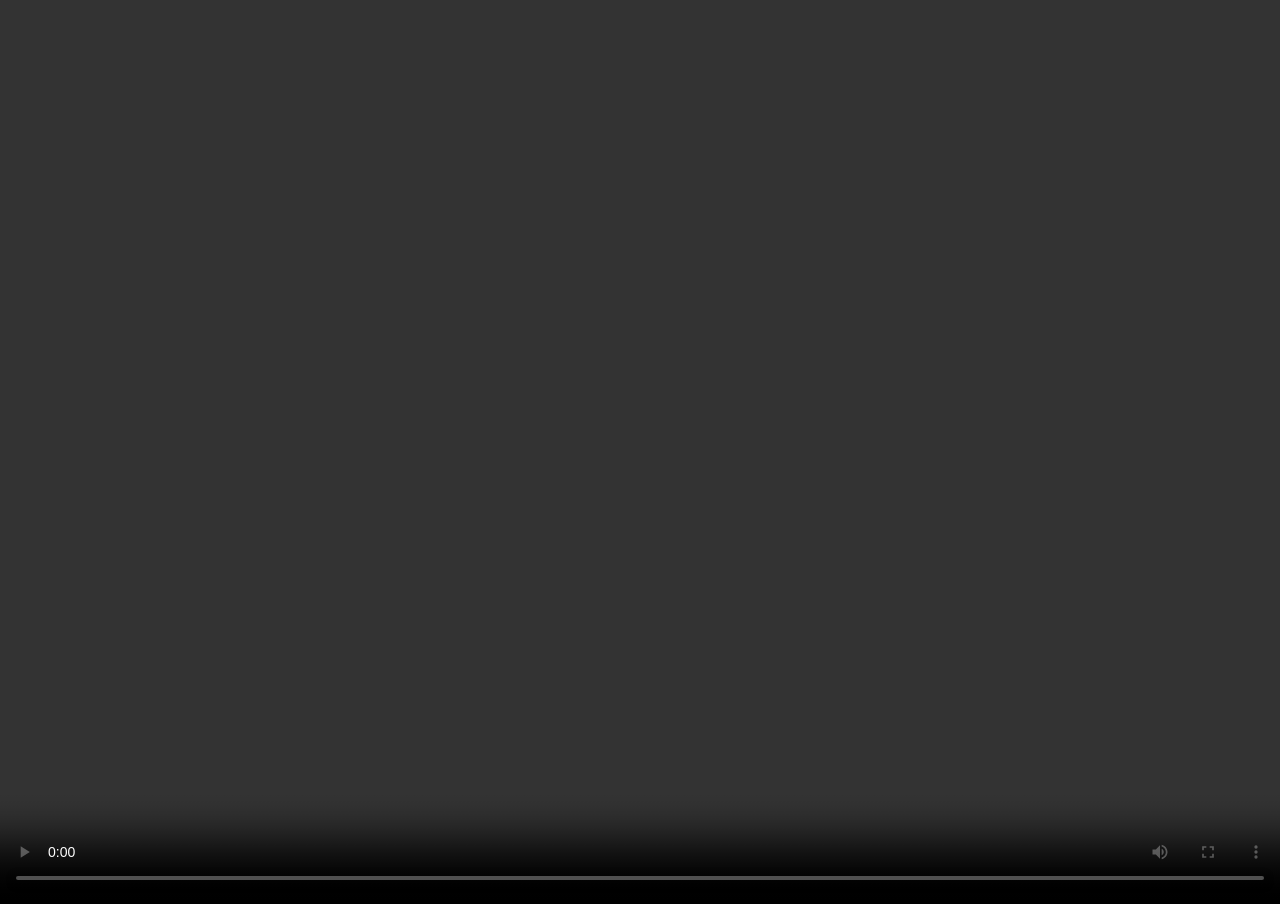
<file: player.html>
<!DOCTYPE html>
<html>
<head>
    <title>Player</title>

    <style>
        body{
            margin:0;
            background:black;
        }

        video{
            width:100vw;
            height:100vh;
        }
    </style>
</head>

<body>

<video id="player" controls autoplay></video>

<script src="js/data.js"></script>

<script>

const params =
new URLSearchParams(
window.location.search
);

const id =
params.get("id");

document
.getElementById("player")
.src = movies[id].video;

</script>

</body>
</html>
</file>
